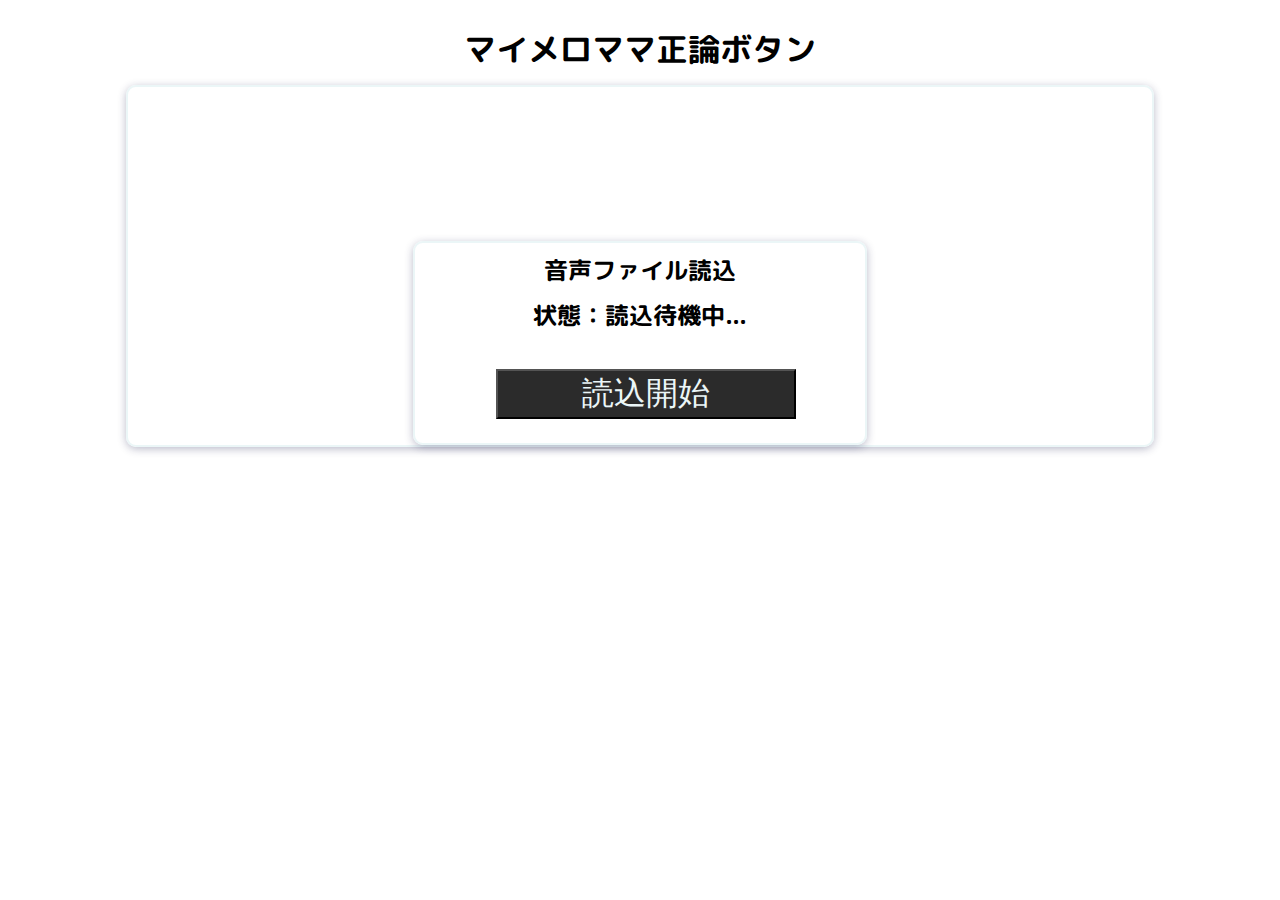
<file: maimero/index.html>
<html>
    <head>
        <title>マイメロママ正論ボタン</title>
        <script src="/maimero/lib/jquery.js"></script>
        <script src="/maimero/lib/audio.js"></script>
        <style>@import url('https://fonts.googleapis.com/css2?family=M+PLUS+Rounded+1c:wght@400;700&display=swap');</style>
        <link rel="stylesheet" href="index.css">
    </head>
    <body>
        <h1 class="title">マイメロママ正論ボタン</h1>
        <div class="background">
            <div class="soundButton">
                
            </div>    
            <div class="soundLoadbackground">
                <h3 class="soundLoadtitle">音声ファイル読込</h3>
                <h3 class="state">状態：読込待機中...</h3>
                <button class="soundLoadbutton" onclick="loadSound()">読込開始</button>
            </div>
        </div>    
    </body>
</html>
</file>
<file: maimero/index.css>
*{
    margin: 0%;
    padding: 0%;
}

.title{
    width:100%;
    text-align:center;   
    font-family: 'M PLUS Rounded 1c', sans-serif;
    font-size: xx-large;    
    margin: 0 auto;
    margin-top: 2%;
}

.hideBackground{
    width: 100%;
    height: 100%;
    background-color: #808080;
}

.background{
    width: 80%;

    border: 2px solid #ebf6f7;
    margin: 0 auto;
    margin-top: 1%;
    border-radius: 10px;
    box-shadow:0 2px 8px rgba(30,30,80,.3);
}

.soundLoadbackground {
    width: 450px;
    height: 200px;
    border: 2px solid #ebf6f7;
    margin: 0 auto;
    margin-top: 15%;
    border-radius: 10px;
    box-shadow:0 2px 8px rgba(30,30,80,.3);
}

.soundLoadtitle, .state{
    width:100%;
    text-align:center;   
    font-family: 'M PLUS Rounded 1c', sans-serif;
    font-size: x-large;    
    margin: 0 auto;
    margin-top: 2%;
}

.soundLoadbutton{
    /* border: 2px solid #ebf6f7;
    border-radius: 10px; */
    height: 50px;
    width: 300px;
    margin: 0 auto;
    margin-top: 8%;
    margin-left: 18%;
    font-family: 'Montserrat', sans-serif;
    font-size: xx-large;    
    color:#ebf6f7; 
    background-color: #2b2b2b;   
}

.player {
    font-family: 'Montserrat', sans-serif;
    font-size: 1.2em;
    font-weight: bold;
    padding: 8px 16px;
    margin: 4px;
}
</file>
